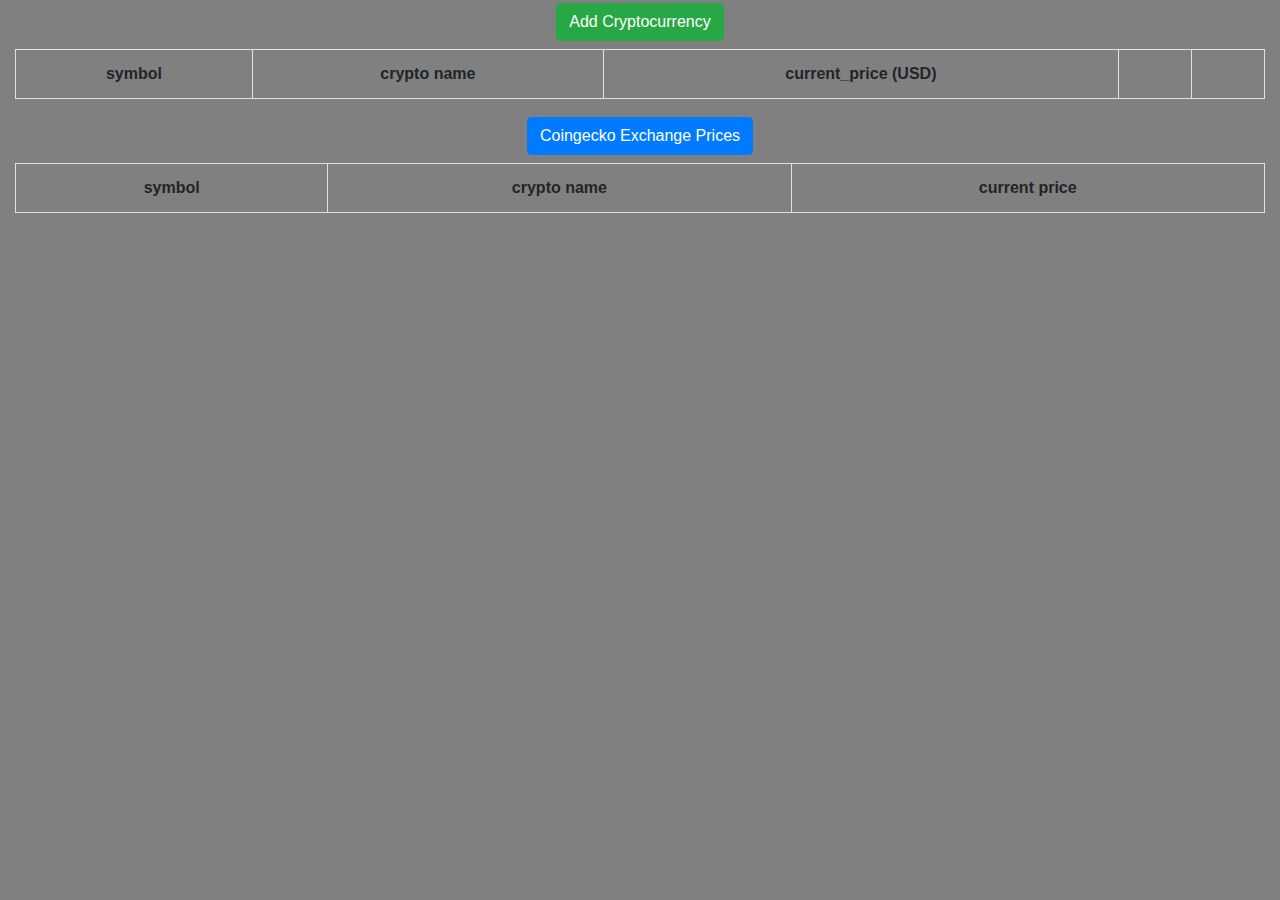
<file: staticpages/index.html>
<!DOCTYPE html>
<html lang="en">
<head>
    <meta charset="UTF-8">
    <meta http-equiv="X-UA-Compatible" content="IE=edge">
    <meta name="viewport" content="width=device-width, initial-scale=1.0">
    <script src="https://ajax.googleapis.com/ajax/libs/jquery/3.4.1/jquery.min.js"></script>
    <title>Crypto Display</title>
    <link rel="stylesheet" href="https://stackpath.bootstrapcdn.com/bootstrap/4.3.1/css/bootstrap.min.css">
</head>

<body style="background-color:grey;">   
    <div class="container-fluid">
        <div id="create-update" style="display:none">
            <table id="createUpdateForm" class="table table-bordered text-center">
                <tr>
                    <td><b>symbol</b></td>
                    <td><input type="text" name="id" id="idInput"></td>
                </tr>
                <tr>
                    <td><b>crypto name</b></td>
                    <td><input type="text" name="cryptocurrency" id="nameInput"></td>
                </tr>
                <tr>
                    <td><b>current_price (USD)</b></td><td>
                    <input type="float" name="USD_price"></td>
                </tr>
                <tr>
                    <td><td></td>
                        <button id="create-button" onclick="doCreate()" class="btn btn-primary">Add/Edit Coin</button>
                        <button id="update-button" onclick="doUpdate()" class="btn btn-warning">Update</button>
                    </td>
                </tr>
            </table>
        </div>
        <div id="display" class="text-center">
            <h2>
                <button onclick="showCreate()" class="btn btn-success" title="add crypto to your wallet">Add Cryptocurrency</button>
            </h2>
            
            <table id="cryptoTable" class="table table-bordered">
                <tr>
                    <th>symbol</th>
                    <th>crypto name</th>
                    <th>current_price (USD)</th>
                    <th></th>
                    <th></th>
                </tr>
            </table>
        </div>
    </div>
    <div class="container-fluid text-center">
        <h2><button id="crypto-exchange" onclick="checkExchange()" class="btn btn-primary">Coingecko Exchange Prices</button></h2>
        <div id="exchangeOutput"></div>
        <table id="exchangeTable" class="table table-bordered">
            <tr>
                <th>symbol</th><th>crypto name</th><th>current price</th>
            </tr>
        </table>
    </div>
</body>
    <script>
        function showCreate(){
            document.getElementById('display').style.display="none";
            document.getElementById('update-button').style.display="none";
            document.getElementById('create-button').style.display="block";
            document.getElementById('create-update').style.display="block";
        }

        function showCrypto(){
            document.getElementById('display').style.display="none";
            document.getElementById('update-button').style.display="none";
            document.getElementById('create-button').style.display="none";
            document.getElementById('create-update').style.display="none";
        }

        function showUpdate(thisElem){
            let rowElement = thisElem.parentNode.parentNode
            crypto = readCryptoFromRow(rowElement)
            populateForm(crypto)

            document.getElementById('display').style.display="none";
            document.getElementById('update-button').style.display="block";
            document.getElementById('create-button').style.display="none";
            document.getElementById('create-update').style.display="block";
        }

        function readCryptoFromRow(rowElement){
            crypto = {}
            crypto.id = rowElement.getAttribute("id")
            crypto.cryptocurrency = rowElement.cells[1].firstChild.textContent
            crypto.USD_price = rowElement.cells[2].firstChild.textContent
            return crypto
        }

        function populateForm(crypto){
            let form = document.getElementById('createUpdateForm')
            
            form.querySelector('input[name="id"]').value = crypto.id
            document.getElementById("idInput").disabled = true

            form.querySelector('input[name="cryptocurrency"]').value = crypto.cryptocurrency
            document.getElementById("nameInput").disabled = true

            form.querySelector('input[name="USD_price"]').value = crypto.USD_price
        }

        function clearForm(){
            let form = document.getElementById('createUpdateForm')
            
            form.querySelector('input[name="id"]').value = ''
            document.getElementById("idInput").disabled = false

            form.querySelector('input[name="cryptocurrency"]').value = ''
            form.querySelector('input[name="USD_price"]').value = ''
        }

        function checkExchange() {
            $.ajax({
                "url": "https://api.coingecko.com/api/v3/coins/markets?vs_currency=usd&order=market_cap_desc&per_page=100&page=1&sparkline=false",
                "method":"GET",
                "data":"",
                "dataType": "JSON",
                "success":function(results){
                    for (result of results) {
                        seeCrypto(result)
                    }
                },
                "error":function(xhr,status,error){
                    console.log("error: "+status+" msg:"+error);
                }
            });
        }

        function seeCrypto(result){
            var tableElement = document.getElementById('exchangeTable')
            var rowElement = tableElement.insertRow(-1)
            rowElement.setAttribute('symbol',result.symbol)
            var cell1 = rowElement.insertCell(0);
            cell1.innerHTML = result.symbol
            var cell2 = rowElement.insertCell(1);
            cell2.innerHTML = result.name
            var cell3 = rowElement.insertCell(2);
            cell3.innerHTML = result.current_price
        }

        function doCreate(){
            cryptoConfig = getCryptoFromForm();
            $.ajax({
                url: 'http://127.0.0.1:5000/cryptos',
                method: 'POST',
                data: JSON.stringify(cryptoConfig),
                dataType: 'JSON',
                contentType: "application/json; charset=utf-8",
                success:function(results){
                    addCryptoToTable(cryptoConfig)
                    showDisplay();
                    clearForm()
                },
                error:function(xhr, status, error){
                    console.log("error " + error + " code:" +code)
                }
            })
        }

        function doUpdate(){
            cryptoConfig = getCryptoFromForm()
            updateServer(cryptoConfig) 
        }

        function updateServer(crypto){
            $.ajax({
                url: 'http://127.0.0.1:5000/cryptos/' + crypto.id,
                data: JSON.stringify(crypto),
                method: 'PUT',
                dataType: 'JSON',
                contentType: "application/json; charset=utf-8",
                success:function(result){
                    updateTableRow(crypto)
                    showDisplay();
                },
                error:function(xhr, status, error){
                    console.log("error " + error)
                }
            })
        }

        function doDelete(thisElem){
            let tableElement = document.getElementById('cryptoTable')
            let rowElement = thisElem.parentNode.parentNode
            let index = rowElement.rowIndex
            cryptocurrency = rowElement.getAttribute("cryptocurrency")
            $.ajax({
                url: 'http://127.0.0.1:5000/cryptos/' + cryptocurrency,
                method: 'DELETE',
                dataType: 'JSON',
                contentType: "application/json; charset=utf-8",
                success:function(result){
                    tableElement.deleteRow(index)
                },
                error:function(xhr, status, error){
                    console.log(error);
                }
            })
        }

        function updateTableRow(cryptoConfig){
            rowElement = document.getElementById(cryptoConfig.id)
            rowElement.cells[1].firstChild.textContent = cryptoConfig.cryptocurrency
            rowElement.cells[2].firstChild.textContent = cryptoConfig.USD_price
        }

        function getCryptoFromForm(){
            let form = document.getElementById('createUpdateForm')
            let crypto = {}
            crypto.id = form.querySelector('input[name="id"]').value
            crypto.cryptocurrency = form.querySelector('input[name="cryptocurrency"]').value
            crypto.USD_price = form.querySelector('input[name="USD_price"]').value
            return crypto
        }

        function showDisplay(){
            document.getElementById('display').style.display="block"
            document.getElementById('create-update').style.display="none"
        }
         
        function populateTable(){
            $.ajax({
                url: 'http://127.0.0.1:5000/cryptos',
                method: 'GET',
                dataType: 'JSON',
                success:function(results){
                    for (cryptoConfig of results){
                        addCryptoToTable(cryptoConfig)
                    }
                },
                error:function(xhr, status, error){
                    console.log("error " + error + " code:" +code);
                }
            })
        }

        function addCryptoToTable(cryptoConfig){
            let tableElem = document.getElementById("cryptoTable")
            let rowElem = tableElem.insertRow(-1)
            rowElem.setAttribute("id", cryptoConfig.id)
            rowElem.setAttribute("cryptocurrency", cryptoConfig.cryptocurrency)
            cell1 = rowElem.insertCell(0)
            cell1.innerHTML = cryptoConfig.id
            cell2 = rowElem.insertCell(1)
            cell2.innerHTML = cryptoConfig.cryptocurrency
            cell3 = rowElem.insertCell(2)
            cell3.innerHTML = cryptoConfig.USD_price
            cell1 = rowElem.insertCell(3)
            cell1.innerHTML = '<button onclick="showUpdate(this)" class="btn btn-warning">Update</button>'
            cell1 = rowElem.insertCell(4)
            cell1.innerHTML = '<button onclick="doDelete(this)" class="btn btn-danger">Delete</button>'
        }
        populateTable()
        
    </script>
    

</html>
</file>
